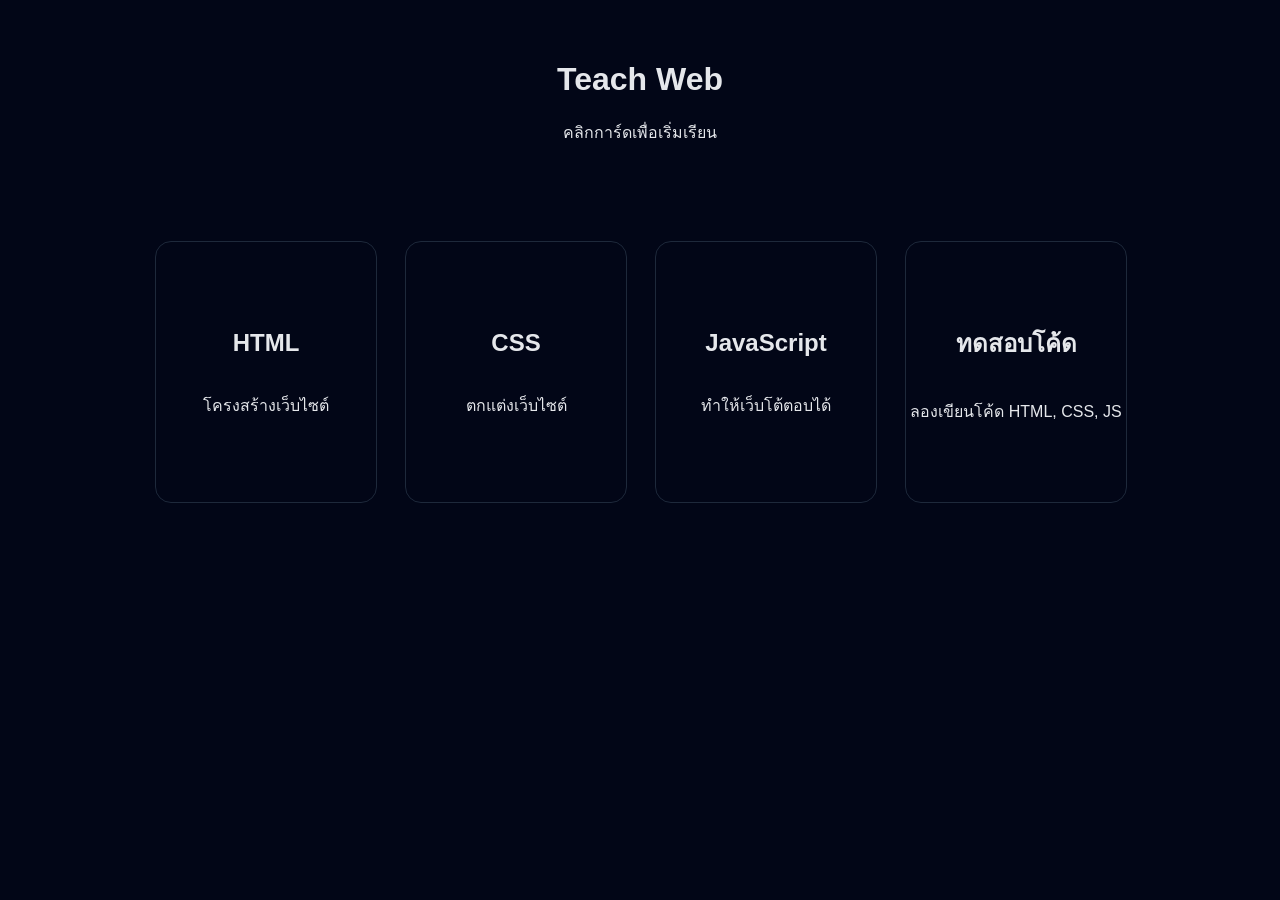
<file: test_project-S/index.html>
<!DOCTYPE html>
<html lang="th">
<head>
<meta charset="UTF-8">
<title>Teach Web</title>
<link rel="stylesheet" href="style_index.css">
<link rel="JavaScript" href="script.js">
</head>

<body>

<header>
  <h1>Teach Web</h1>
  <p>คลิกการ์ดเพื่อเริ่มเรียน</p>
</header>

<div class="cards">

  <!-- HTML CARD -->
  <div class="card" onclick="flipCard(this)">
    <div class="card-inner">
      <div class="card-front">
        <h2>HTML</h2>
        <p>โครงสร้างเว็บไซต์</p>
      </div>
      <div class="card-back">
        <h3>HTML</h3>
        <p>ใช้สร้างโครงร่างของเว็บ</p>
        <button onclick="goPage(event,'html.html')">เข้าเรียน</button>
      </div>
    </div>
  </div>

  <!-- CSS CARD -->
  <div class="card" onclick="flipCard(this)">
    <div class="card-inner">
      <div class="card-front">
        <h2>CSS</h2>
        <p>ตกแต่งเว็บไซต์</p>
      </div>
      <div class="card-back">
        <h3>CSS</h3>
        <p>ทำให้เว็บสวยงาม</p>
        <button onclick="goPage(event,'css.html')">เข้าเรียน</button>
      </div>
    </div>
  </div>

  <!-- JS CARD -->
  <div class="card" onclick="flipCard(this)">
    <div class="card-inner">
      <div class="card-front">
        <h2>JavaScript</h2>
        <p>ทำให้เว็บโต้ตอบได้</p>
      </div>
      <div class="card-back">
        <h3>JavaScript</h3>
        <p>เพิ่มลูกเล่นและ logic</p>
        <button onclick="goPage(event,'js.html')">เข้าเรียน</button>
      </div>
    </div>
  </div>

  <!-- test Code -->
    <div class="card" onclick="flipCard(this)">
        <div class="card-inner">
        <div class="card-front">
            <h2>ทดสอบโค้ด</h2>
            <p>ลองเขียนโค้ด HTML, CSS, JS</p>
        </div>
        <div class="card-back">
            <h3>ทดสอบโค้ด</h3>
            <p>ฝึกเขียนโค้ดเว็บแบบง่ายๆ</p>
            <button onclick="goPage(event,'testcode.html')">เข้าเรียน</button>
            </div>
        </div>

</div>

<script src="script.js"></script>
</body>
</html>
</file>
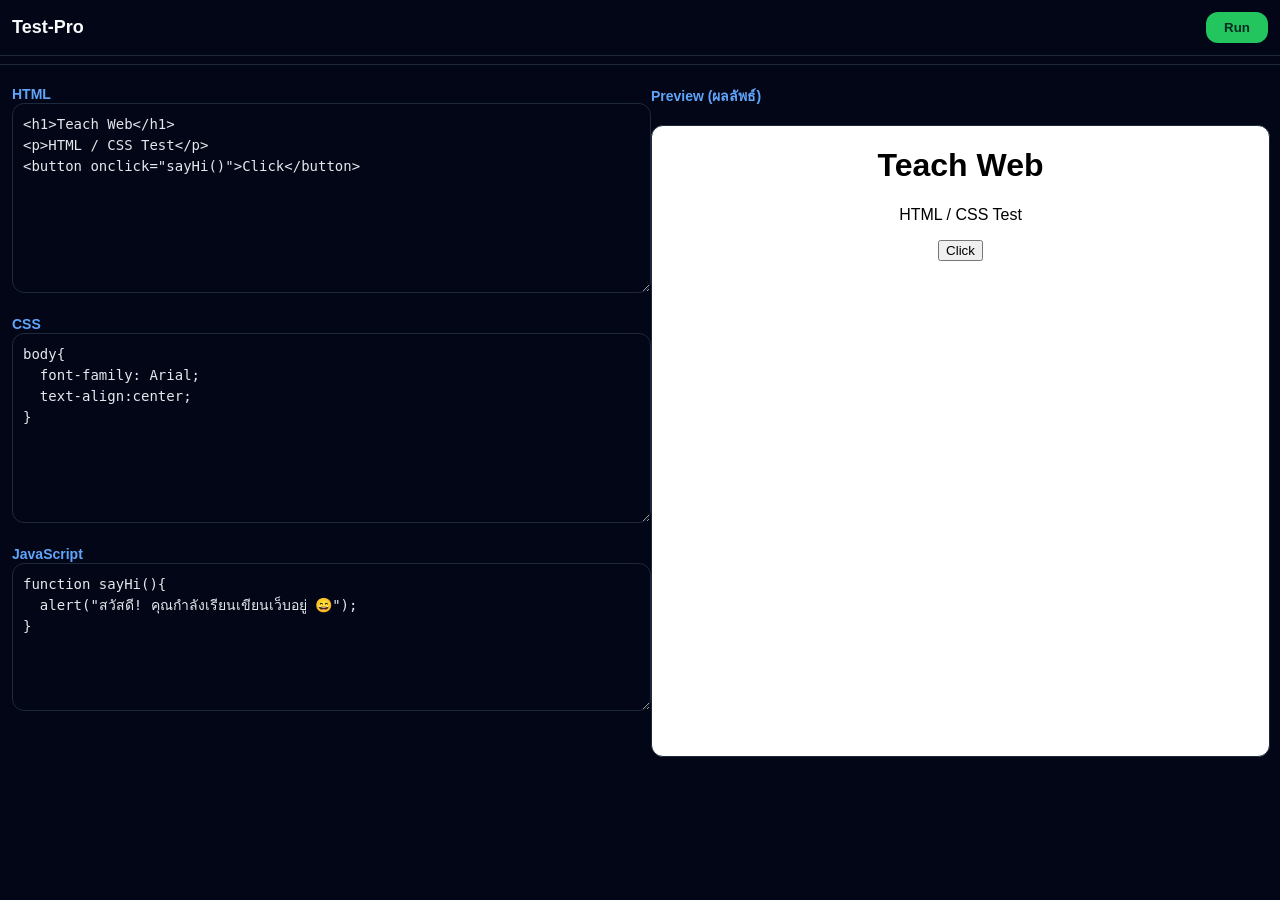
<file: test_project-S/testcode.html>
<!DOCTYPE html>
<html lang="th">
<head>
<meta charset="UTF-8">
<title>Test-Pro (HTML Only)</title>
<link rel="stylesheet" href="style.css">
</head>

<body>

<!-- HEADER -->
<table width="100%" cellpadding="10">
  <tr>
    <td><b>Test-Pro</b></td>
    <td align="right">
      <button onclick="runCode()">Run</button>
    </td>
  </tr>
</table>

<hr>

<!-- MAIN LAYOUT -->
<table width="100%" height="600" cellpadding="10" border="0">
  <tr valign="top">

    <!-- LEFT : CODE -->
    <td width="50%">

      <b>HTML</b><br>
      <textarea id="htmlCode" rows="8" style="width:100%;">
<h1>Teach Web</h1>
<p>HTML / CSS Test</p>
<button onclick="sayHi()">Click</button>
      </textarea>

      <br><br>

      <b>CSS</b><br>
      <textarea id="cssCode" rows="8" style="width:100%;">
body{
  font-family: Arial;
  text-align:center;
}
      </textarea>

      <br><br>

      <b>JavaScript</b><br>
      <textarea id="jsCode" rows="6" style="width:100%;">
function sayHi(){
  alert("สวัสดี! คุณกำลังเรียนเขียนเว็บอยู่ 😄");
}
      </textarea>

    </td>

    <!-- RIGHT : PREVIEW -->
    <td width="50%">
      <b>Preview (ผลลัพธ์)</b><br><br>
      <iframe id="output" width="100%" height="100%"></iframe>
    </td>

  </tr>
</table>

<script>
function runCode(){
  var html = document.getElementById("htmlCode").value;
  var css = document.getElementById("cssCode").value;
  var js = document.getElementById("jsCode").value;

  document.getElementById("output").srcdoc = `
<!DOCTYPE html>
<html>
<head>
<style>${css}</style>
</head>
<body>
${html}
<script>${js}<\/script>
</body>
</html>
`;
}

runCode();
</script>

</body>
</html>
</file>
<file: test_project-S/style_index.css>
body{
  margin:0;
  font-family: Arial, sans-serif;
  background:#020617;
  color:#e5e7eb;
  text-align:center;
}

header{
  padding:40px 20px;
}

.cards{
  display:flex;
  justify-content:center;
  gap:30px;
  padding:40px;
}

/* Card */
.card{
  width:220px;
  height:260px;
  perspective:1000px;
  cursor:pointer;
}

.card-inner{
  width:100%;
  height:100%;
  position:relative;
  transition: transform 0.8s;
  transform-style:preserve-3d;
}

.card.flip .card-inner{
  transform: rotateY(180deg);
}

/* Front & Back */
.card-front,
.card-back{
  position:absolute;
  width:100%;
  height:100%;
  border-radius:16px;
  backface-visibility:hidden;
  display:flex;
  flex-direction:column;
  align-items:center;
  justify-content:center;
  border:1px solid #1e293b;
}

.card-front{
  background:#020617;
}

.card-back{
  background:#020617;
  transform: rotateY(180deg);
}

button{
  margin-top:15px;
  padding:8px 16px;
  border:none;
  border-radius:10px;
  background:#22c55e;
  cursor:pointer;
}
</file>
<file: test_project-S/style.css>
/* ===== Reset ===== */
body{
  margin:0;
  padding:0;
  font-family: Arial, sans-serif;
  background: linear-gradient(135deg,#020617,#020617,#020617);
  color:#e5e7eb;
}

/* ===== Header ===== */
table:first-of-type{
  background:#020617;
  border-bottom:1px solid #1e293b;
}

table:first-of-type b{
  font-size:18px;
  color:#f8fafc;
}

button{
  padding:8px 18px;
  border:none;
  border-radius:12px;
  background:#22c55e;
  color:#022c22;
  font-weight:bold;
  cursor:pointer;
}

button:hover{
  background:#16a34a;
}

/* ===== Main Layout ===== */
table[height]{
  background:#020617;
}

/* ===== Textareas ===== */
textarea{
  width:100%;
  background:#020617;
  color:#e5e7eb;
  border:1px solid #1e293b;
  border-radius:12px;
  padding:10px;
  font-family: Consolas, monospace;
  font-size:14px;
  line-height:1.5;
}

textarea:focus{
  outline:none;
  border-color:#60a5fa;
}

/* ===== Labels ===== */
b{
  color:#60a5fa;
  font-size:14px;
}

/* ===== Preview ===== */
iframe{
  width:100%;
  height:100%;
  background:white;
  border:1px solid #1e293b;
  border-radius:12px;
}

/* ===== Divider ===== */
hr{
  border:none;
  height:1px;
  background:#1e293b;
}

/* ===== Scrollbar (Chrome) ===== */
textarea::-webkit-scrollbar{
  width:8px;
}

textarea::-webkit-scrollbar-track{
  background:#020617;
}

textarea::-webkit-scrollbar-thumb{
  background:#1e293b;
  border-radius:10px;
}

textarea::-webkit-scrollbar-thumb:hover{
  background:#334155;
}
</file>
